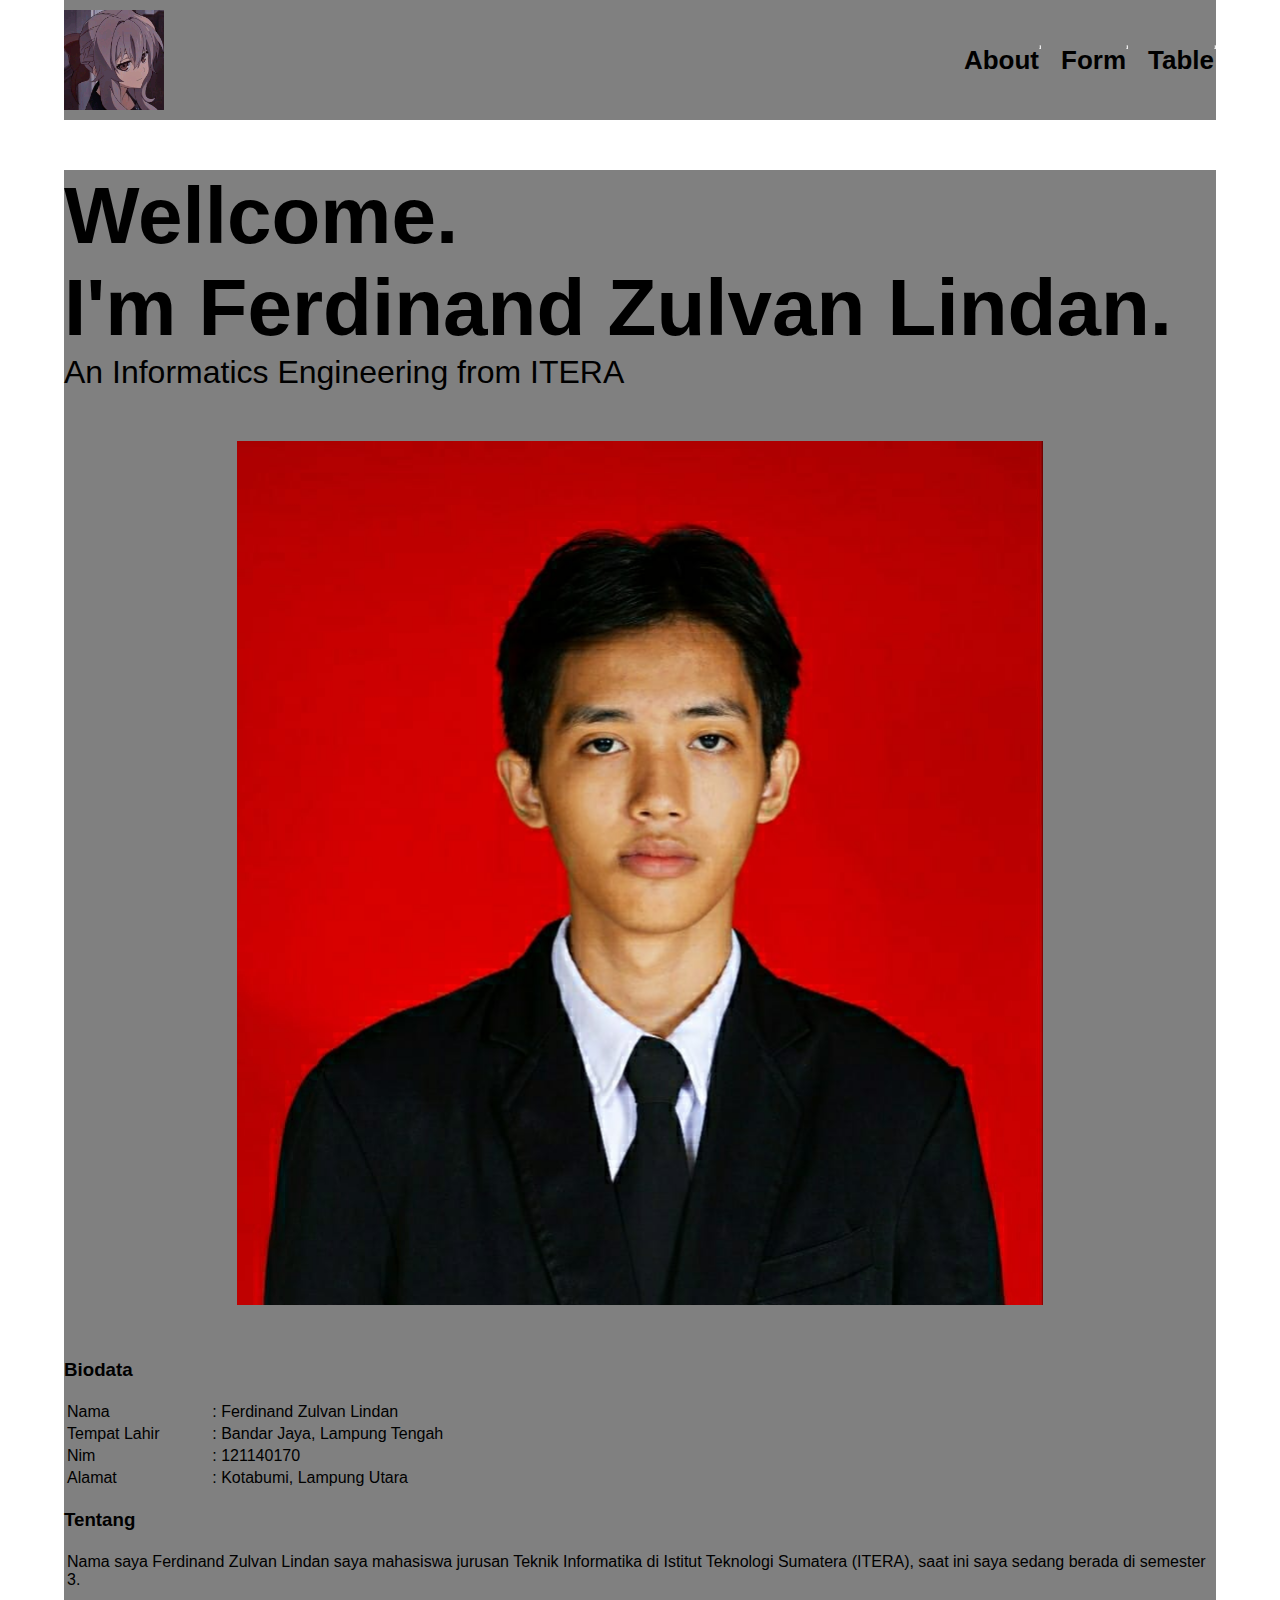
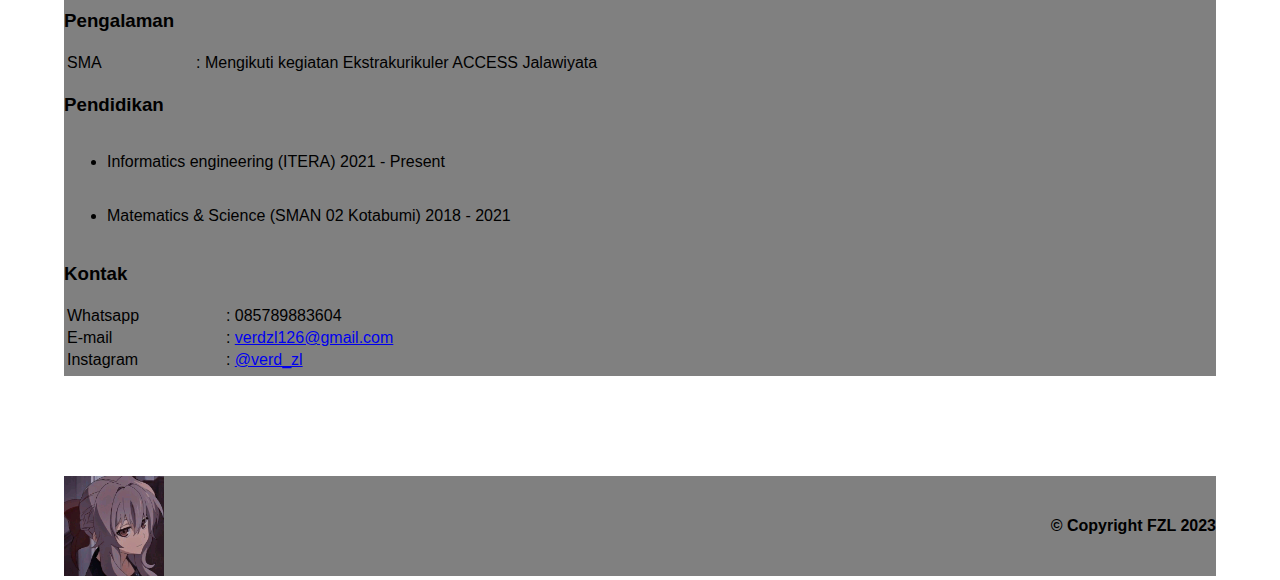
<file: index.html>
<!DOCTYPE html>
<html lang="en">
<head>
    <meta charset="UTF-8">
    <meta name="viewport" content="width=device-width, initial-scale=1.0">
    <link rel="shortcut icon" href="img/favicon.png" type="image/png">
    <link rel="stylesheet" href="style.css">
    <title>Index of FZL</title>
</head>
<body>
    <header>
        <div class="container header">
            <div class="logo">
                <img src="img/logo.png" alt="logo">
            </div>
            <nav>
                <ul>
                    <li><a href="index.html">About</a><hr></li>
                    <li><a href="formulir.html">Form</a><hr></li>
                    <li><a href="tabel.html">Table</a><hr></li>
                </ul>
            </nav>
        </div>
    </header>
    <section class="container">
        <div class="conten">
            <div class="desc">
                <h1>Wellcome.</h1>
                <h1>I'm Ferdinand Zulvan Lindan.</h1>
                <p>An Informatics Engineering from ITERA</p>
            </div>
            <div class="my_img">
                <img src="img/my.png" alt="foto saya">
            </div>
        </div>
        <div class="porto">
            </table>
            <h3>Biodata</h3>
            <table align="center">
            <tr>
            <td width="1%">Nama</td>
            <td width="10%">: Ferdinand Zulvan Lindan</td>
            </tr>
            <tr>
            <td width="1%">Tempat Lahir</td>
            <td width="10%">: Bandar Jaya, Lampung Tengah</td>
            </tr>
            <tr>
            <td width="1%">Nim</td>
            <td width="10%">: 121140170</td>
            </tr>
            <tr>
            <td width="1%">Alamat</td>
            <td width="10%">: Kotabumi, Lampung Utara</td>
            </tr>
            </table>
            <h3>Tentang</h3>
            <table align="center">
            <tr>
            <td width="1%">Nama saya Ferdinand Zulvan Lindan saya mahasiswa jurusan Teknik Informatika di Istitut Teknologi Sumatera (ITERA), saat ini saya sedang berada di semester 3.</td>
            </tr>
            </table>
            <h3>Pengalaman</h3>
            <table align="center">
            <tr>
            <td width="1%">SMA</td>
            <td width="10%">: Mengikuti kegiatan Ekstrakurikuler ACCESS Jalawiyata</td>
            </tr>
            </table>
            <h3>Pendidikan</h3>
            <table align="center">
            <tr>
            <td width="1%">
                <ul>
                    <li>
                        Informatics engineering (ITERA) 2021 - Present
                    </li>
                </ul>
            </td>
            </tr>
            <tr>
            <td width="1%">
                <ul>
                    <li>
                        Matematics & Science (SMAN 02 Kotabumi) 2018 - 2021
                    </li>
                </ul>
            </td>
            </tr>
            </table>
            <h3>Kontak</h3>
            <table align="center">
            <tr class="pd">
            <td width="1%">Whatsapp</td>
            <td width="10%">: 085789883604</td>
            </tr>
            <tr>
            <td width="1%">E-mail</td>
            <td width="10%">: 
                <a href="https://www.gmail.com">verdzl126@gmail.com</a>
            </td>
            </tr>
            <tr>
            <td width="1%">Instagram</td>
            <td width="10%">: 
                <a href="https://www.instagram.com/verd_zl">@verd_zl</a>
            </td>
            </tr>
            <tr>
                <td></td>
            </tr>
            </table>
        </div>
    </section>
    <footer class="container">
        <div class="footer">
            <div class="logo_fot">
                <img src="img/logo.png" alt="Logo_fot">
            </div>
            <div class="copy_right">
                <p>&copy; Copyright FZL 2023</p>
            </div>
        </div>
    </footer>
</body>
</html>
</file>
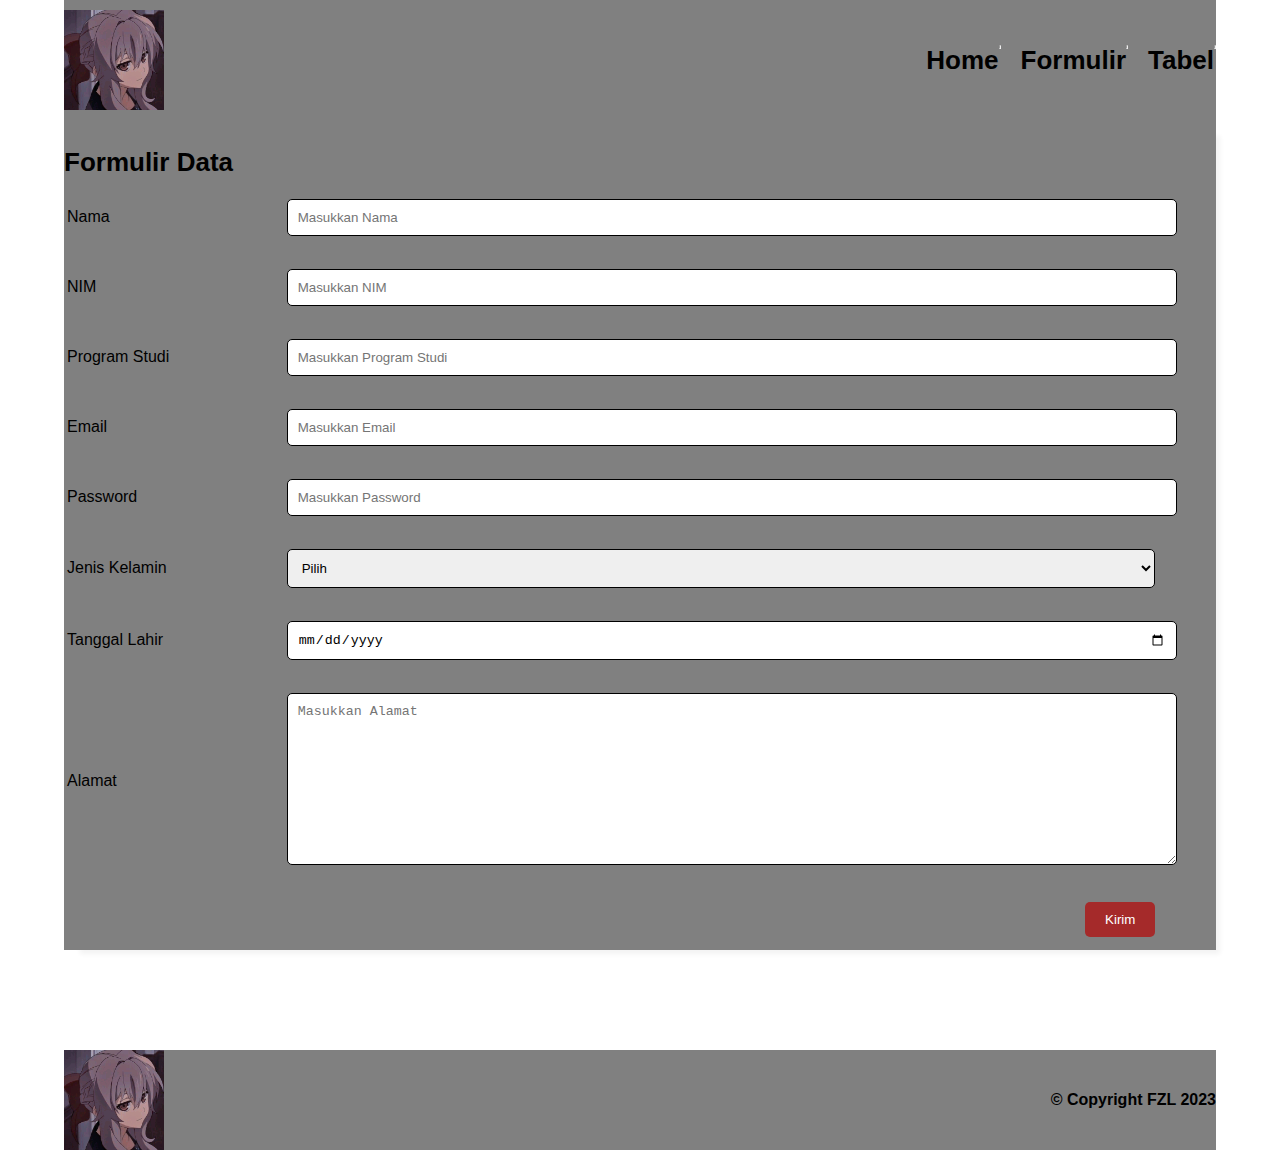
<file: formulir.html>
<!DOCTYPE html>
<html lang="en">
<head>
    <meta charset="UTF-8">
    <meta name="viewport" content="width=device-width, initial-scale=1.0">
    <link rel="shortcut icon" href="img/favicon.png" type="image/png">
    <link rel="stylesheet" href="style.css">
    <title>Formulir</title>
</head>
<body>
    <header>
        <div class="container header">
            <div class="logo">
                <img src="img/logo.png" alt="logo">
            </div>
            <nav>
                <ul>
                    <li><a href="index.html">Home</a><hr></li>
                    <li><a href="formulir.html">Formulir</a><hr></li>
                    <li><a href="tabel.html">Tabel</a><hr></li>
                </ul>
            </nav>
        </div>
    </header>
    <section class="container">
        <div class="form">
            <h1>Formulir Data</h1>
            <form action="tabel.html" method="get">
                <table class="pendaftaran">
                    <tr>
                        <td class="label">
                            <label for="nama">Nama</label>
                        </td>
                        <td class="in">
                            <input type="text" name="nama" id="nama" required placeholder="Masukkan Nama" class="input">
                        </td>
                    </tr>
                    <tr>
                        <td>
                            <label for="nim">NIM</label>
                        </td>
                        <td>
                            <input type="number" name="nim" id="nim" required placeholder="Masukkan NIM" class="input">
                        </td>
                    </tr>
                    <tr>
                        <td>
                            <label for="prodi">Program Studi</label>
                        </td>
                        <td>
                            <input type="text" name="prodi" id="prodi" required placeholder="Masukkan Program Studi" class="input">
                        </td>
                    </tr>
                    <tr>
                        <td>
                            <label for="email">Email</label>
                        </td>
                        <td>
                            <input type="email" name="email" id="email" required placeholder="Masukkan Email" class="input">
                        </td>
                    </tr>
                    <tr>
                        <td>
                            <label for="password">Password</label>
                        </td>
                        <td>
                            <input type="password" name="password" id="password" required placeholder="Masukkan Password" class="input">
                        </td>
                    </tr>
                    <tr>
                        <td>
                            <label for="jenis_kelamin">Jenis Kelamin</label>
                        </td>
                        <td>
                            <select name="jenis_kelamin" id="jenis_kelamin" required  class="input select">
                                <option value="0" selected>Pilih</option>
                                <option value="Laki-Laki">Laki-Laki</option>
                                <option value="Perempuan">Perempuan</option>
                            </select>
                        </td>
                    </tr>
                    <tr>
                        <td>
                            <label for="tanggal_lahir">Tanggal Lahir</label>
                        </td>
                        <td>
                            <input type="date" name="tanggal_lahir" id="tanggal_lahir" required  class="input">
                        </td>
                    </tr>
                    <tr>
                        <td>
                            <label for="alamat">Alamat</label>
                        </td>
                        <td>
                            <textarea name="alamat" id="alamat" cols="30" rows="10" required placeholder="Masukkan Alamat"  class="input"></textarea>
                        </td>
                    </tr>
                    <tr>
                        <th colspan="2">
                            <div class="submit">
                                <button onclick="success()">Kirim</button>
                            </div>
                        </th>
                    </tr>
                </table>
            </form>
        </div>
    </section>
    <footer class="container">
        <div class="footer">
            <div class="logo_fot">
                <img src="img/logo.png" alt="Logo_fot">
            </div>
            <div class="copy_right">
                <p>&copy; Copyright FZL 2023</p>
            </div>
        </div>
    </footer>
    <script>        
    function success() {
    alert("Tambah Data Berhasil");
    }
    </script>
</body>
</html>
</file>
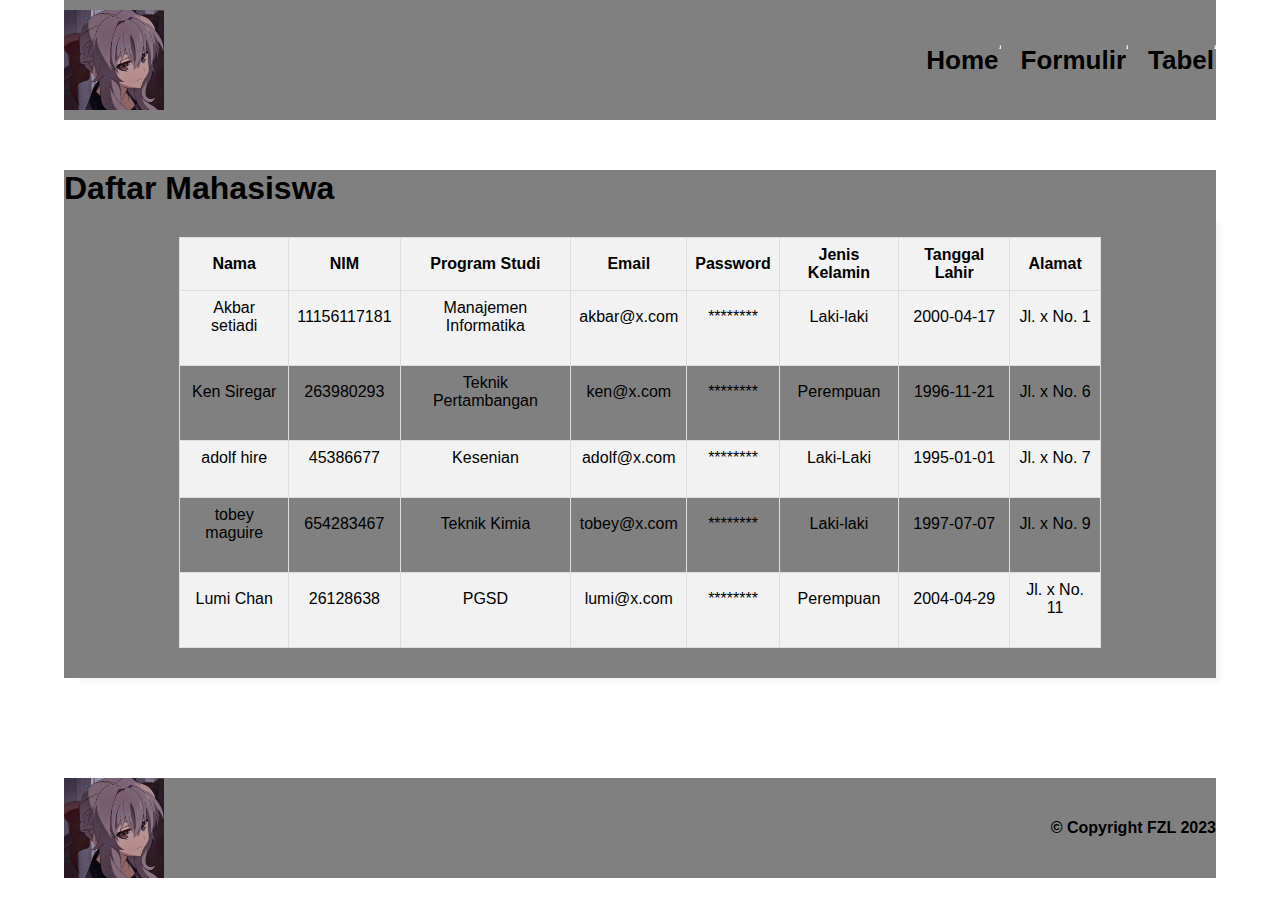
<file: tabel.html>
<!DOCTYPE html>
<html lang="en">
<head>
    <meta charset="UTF-8">
    <meta name="viewport" content="width=device-width, initial-scale=1.0">
    <link rel="shortcut icon" href="img/favicon.png" type="image/png">
    <link rel="stylesheet" href="style.css">
    <title>Tabel of FZL</title>
</head>
<body>
    <header>
        <div class="container header">
            <div class="logo">
                <img src="img/logo.png" alt="logo">
            </div>
            <nav>
                <ul>
                    <li><a href="index.html">Home</a><hr></li>
                    <li><a href="formulir.html">Formulir</a><hr></li>
                    <li><a href="tabel.html">Tabel</a><hr></li>
                </ul>
            </nav>
        </div>
    </header>
    <section class="container">
            <h1 class="sub_judul">Daftar Mahasiswa</h1>
        <div class="form mahasiswa">
            <table class="daftar_mahasiswa" style="overflow-x:scroll" id="tabel">
                <tr>
                    <th>Nama</th>
                    <th>NIM</th>
                    <th>Program Studi</th>
                    <th>Email</th>
                    <th>Password</th>
                    <th>Jenis Kelamin</th>
                    <th>Tanggal Lahir</th>
                    <th>Alamat</th>
                </tr>
                <tr>
                    <td>Akbar setiadi</td>
                    <td>11156117181</td>
                    <td>Manajemen Informatika</td>
                    <td>akbar@x.com</td>
                    <td>********</td>
                    <td>Laki-laki</td>
                    <td>2000-04-17</td>
                    <td>Jl. x No. 1</td>
                </tr>
                <tr>
                    <td>Ken Siregar</td>
                    <td>263980293</td>
                    <td>Teknik Pertambangan</td>
                    <td>ken@x.com</td>
                    <td>********</td>
                    <td>Perempuan</td>
                    <td>1996-11-21</td>
                    <td>Jl. x No. 6</td>
                </tr>
                <tr>
                    <td>adolf hire</td>
                    <td>45386677</td>
                    <td>Kesenian</td>
                    <td>adolf@x.com</td>
                    <td>********</td>
                    <td>Laki-Laki</td>
                    <td>1995-01-01</td>
                    <td>Jl. x No. 7</td>
                </tr>
                <tr>
                    <td>tobey maguire</td>
                    <td>654283467</td>
                    <td>Teknik Kimia</td>
                    <td>tobey@x.com</td>
                    <td>********</td>
                    <td>Laki-laki</td>
                    <td>1997-07-07</td>
                    <td>Jl. x No. 9</td>
                </tr>
                <tr>
                    <td>Lumi Chan</td>
                    <td>26128638</td>
                    <td>PGSD</td>
                    <td>lumi@x.com</td>
                    <td>********</td>
                    <td>Perempuan</td>
                    <td>2004-04-29</td>
                    <td>Jl. x No. 11</td>
                </tr>
            </table>
        </div>
    </section>
    <footer class="container">
        <div class="footer">
            <div class="logo_fot">
                <img src="img/logo.png" alt="Logo_fot">
            </div>
            <div class="copy_right">
                <p>&copy; Copyright FZL 2023</p>
            </div>
        </div>
    </footer>
    
    <script>
        // Ambil parameter GET dari URL
        const urlParams = new URLSearchParams(window.location.search);
        const nama = urlParams.get('nama');
        const nim = urlParams.get('nim');
        const prodi = urlParams.get('prodi');
        const email = urlParams.get('email');
        const password = urlParams.get('password');
        const jenis_kelamin = urlParams.get('jenis_kelamin');
        const tanggal_lahir = urlParams.get('tanggal_lahir');
        const alamat = urlParams.get('alamat');
        console.log(nama, nim, prodi, email, password, jenis_kelamin, tanggal_lahir, alamat);
        // Tambahkan data ke dalam tabel
        if( nama !== null &&  nim !== null &&  prodi !== null &&  email !== null &&  password !== null &&  jenis_kelamin !== null &&  tanggal_lahir !== null &&  alamat !== null){
            const table = document.getElementById("tabel");
            const row = table.insertRow(1);
            const cell1 = row.insertCell(0);
            const cell2 = row.insertCell(1);
            const cell3 = row.insertCell(2);
            const cell4 = row.insertCell(3);
            const cell5 = row.insertCell(4);
            const cell6 = row.insertCell(5);
            const cell7 = row.insertCell(6);
            const cell8 = row.insertCell(7);
            
            cell1.innerHTML = nama;
            cell2.innerHTML = nim;
            cell3.innerHTML = prodi;
            cell4.innerHTML = email;
            cell5.innerHTML = password;
            cell6.innerHTML = jenis_kelamin;
            cell7.innerHTML = tanggal_lahir;
            cell8.innerHTML = alamat;
        }
    </script>
</body>
</html>
</file>
<file: style.css>
body{
    font-family: 'Gill Sans', 'Gill Sans MT', Calibri, 'Trebuchet MS', sans-serif;
    margin: 0;
}
.header{
    height: 100px;
    padding: 10px 0;
    display: flex;
    flex-flow: column wrap; 
    align-content: space-between;
    
}
.container{
    width: 90%;
    margin: 0 auto;
    background-color: gray;
    max-width: 1480px;
}
.logo img{
    width: 100px;
}
nav{
    margin: auto;
}
nav ul{
    padding: 0;
    margin: 0;
    display: flex;
    list-style: none;
}
nav ul li{
    margin-left: 20px;
    font-size: 26px;
    display: flex;
    font-weight: bold;
}
nav ul li hr{
    margin: 0;
    color: #000;
    background-color: #000;
    height: 2px;
}
nav ul li a{
    text-decoration: none;
    color: #000;
}
nav ul li a:hover{
    text-decoration: none;
    color: #000;
    font-size: 30px;
    transition: 0.2s;
    -webkit-transition: 0.2s;
    -moz-transition: 0.2s;
    -ms-transition: 0.2s;
    -o-transition: 0.2s;
}
.conten{
    margin-top: 50px;
    display: flex;
    flex-flow: column wrap; 
    align-content: space-between;
    height: 450px;
}
.desc h1{
    font-size: 80px;
    margin : 0;
}
.desc p{
    font-size: 36px;
    margin : 0;
}
.my_img img{
    max-width: 479px;
}
.porto p{
    padding: 0 5px;
    display: inline;
    font-size: 36px;
    margin-bottom: 0;
    border: solid 3px #000;
}
.porto hr{
    margin: 0;
    color: #000;
    background-color: #000;
    height: 2px;
}
.porto img{
    margin-top: 20px;
    width: 100%;
    border: solid 3px #000;
}
.footer{
    margin-top: 100px;
    height: 100px;
    display: flex;
    flex-flow: column wrap; 
    align-content: space-between;
}
.logo_fot img{
    width: 100px;
}
.copy_right p{
    font-size: 16px;
    font-weight: bold;
}
.copy_right{
    margin: auto;
}
.sub_judul{
    margin: 50px 0px 0px 0px;
}
.form{
    width: 100%;
    padding: 10px 0;
    box-shadow: 10px 10px 5px -6px rgba(0,0,0,0.05);
}
.form h1{
    font-size: 26px;
}
.pendaftaran{
    width: 95%;
}
.form table tr td{
    padding-bottom: 30px;
}
.label{
    width: 20%;
}
.in{
    width: 80%;
}
.input{
    width: 100%;
    padding: 10px;
    border-radius: 5px;
    -webkit-border-radius: 5px;
    -moz-border-radius: 5px;
    -ms-border-radius: 5px;
    -o-border-radius: 5px;
    border: #000 1px solid;
}
.submit{
    display: flex;
    justify-content: end;
}
.submit button{
    padding: 10px 20px;
    color: #fff;
    background-color:brown;
    border: none;
    border-radius: 5px;
    -webkit-border-radius: 5px;
    -moz-border-radius: 5px;
    -ms-border-radius: 5px;
    -o-border-radius: 5px;
}
.submit input:hover{
    cursor: pointer;
}
.daftar_mahasiswa {
    border-collapse: collapse;
    width: 80%;
    margin: 20px auto;
}
.daftar_mahasiswa th, .daftar_mahasiswa td {
    border: 1px solid #ddd;
    padding: 8px;
    text-align: center;
}
.daftar_mahasiswa th {
    background-color: #f2f2f2;
}
.daftar_mahasiswa tr:nth-child(even) {
    background-color: #f2f2f2;
}

@media screen and (max-width: 1500px) {
    .conten{
        display: block;
        height: 100%;
    }
    .desc p{
        font-size: 32px;
    }
    .my_img{
        width: 70%;
        display: flex;
        justify-content: center;
        display: block;
        margin-left: auto;
        margin-right: auto;
    }
    .my_img img{
        margin-top: 50px;
        width: 100%;
        max-width: 100%;
    }
    .porto{
        margin-top: 50px;
}

@media screen and (max-width: 1080px){
    .mahasiswa{
        overflow-x: scroll;
    }
}

@media screen and (max-width: 830px){
    nav ul li{
        font-size: 20px;
    }
    .desc h1{
        font-size: 60px;
    }
    .logo_fot{
        display: none;
    }
    .footer{
        align-content: center;
    }
    .form h1{
        font-size: 20px;
    }
    .sub_judul{
        font-size: 20px;
    }
    .logo img{
        width: 75px;
    }
    .logo{
        margin: auto;
    }
}
@media screen and (max-width: 546px){
    .desc h1{
        font-size: 50px;
    }
}
@media screen and (max-width: 362px){
    .desc h1{
        font-size: 40px;
    }
    .desc p{
        font-size: 25px;
    }
}
}
</file>
